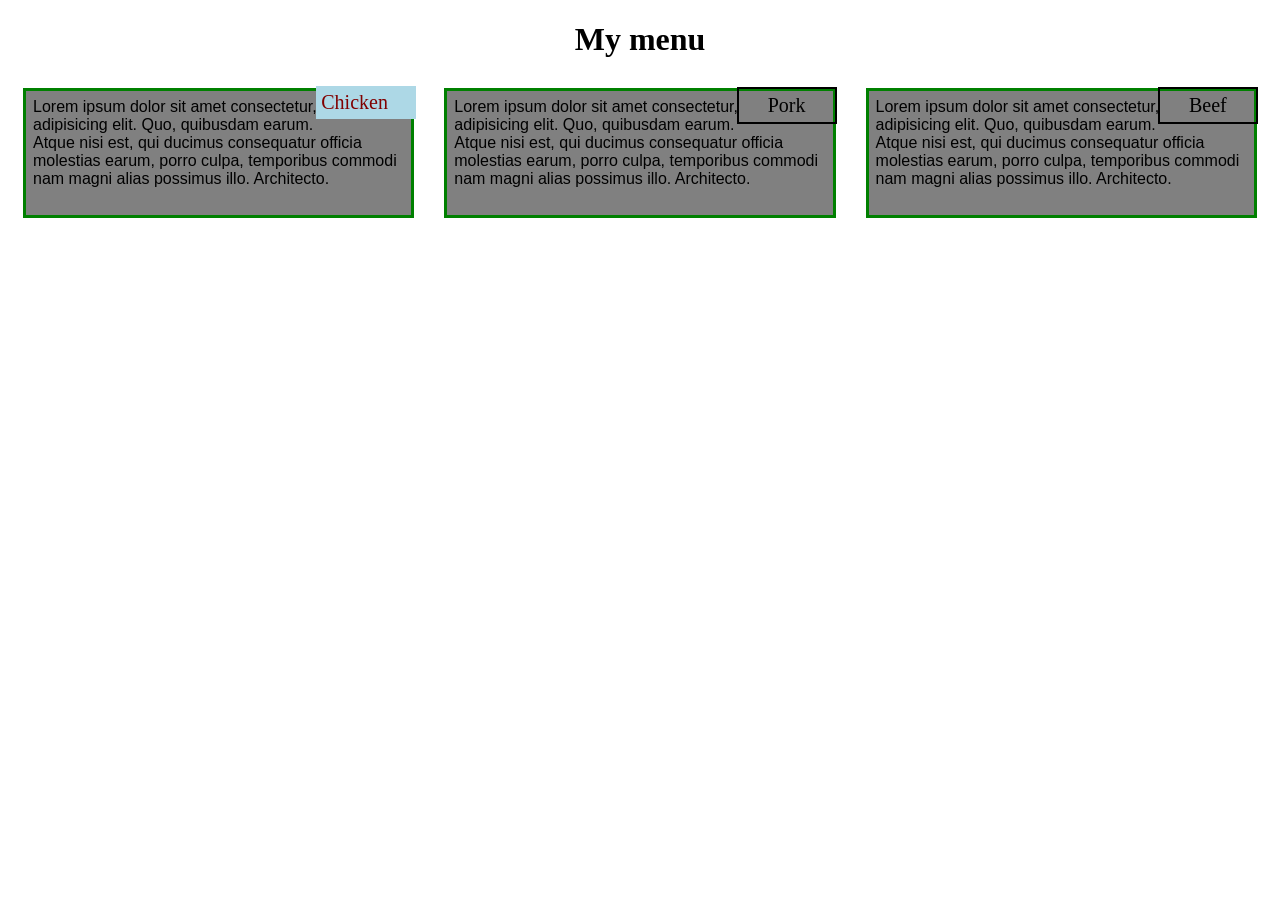
<file: index.html>
<!DOCTYPE html>
<html>
<head>
<meta charset="utf-8">
<meta name="viewport" content="width=device-width, initial-scale=1">
<title>Module 2 </title>
</head>
<link rel="stylesheet" type="text/css" href="module2.css">
<body>
<h1>My menu</h1>

  <Section class="col-lg-4 col-md-6 col-sm-12">
    <div>
      <p class="sub1">Chicken</p>
      <p class="content">Lorem ipsum dolor sit amet consectetur, adipisicing elit. Quo, quibusdam earum. Atque nisi est, qui ducimus consequatur officia molestias earum, porro culpa, temporibus commodi nam magni alias possimus illo. Architecto.
      </p>
    </div>
  </Section>
  
  <Section class="col-lg-4 col-md-6 colmn-sm-12">
    <div>
      <p class="sub2">Pork</p>
      <p class="content">Lorem ipsum dolor sit amet consectetur, adipisicing elit. Quo, quibusdam earum. Atque nisi est, qui ducimus consequatur officia molestias earum, porro culpa, temporibus commodi nam magni alias possimus illo. Architecto.
      </p>
    </div>
  </Section>


    <Section class="col-lg-4 col-md-6 colmn-sm-12">
    <div>
        <p class="sub3">Beef</p>
        <p class="content">Lorem ipsum dolor sit amet consectetur, adipisicing elit. Quo, quibusdam earum. Atque nisi est, qui ducimus consequatur officia molestias earum, porro culpa, temporibus commodi nam magni alias possimus illo. Architecto.
        </p>
      </div>
    </Section>


</body>
</html>
</file>
<file: module2.css>
/*basic style*/


* {
    box-sizing: border-box;
  }

  body {
    background-color: white;
}

  h1 {
    margin-bottom: 15px;
      text-align:center;
  }
  

  .row {
    width: 90%;
  }

    section {
    position: relative;
    padding: 15px;
    width: 100%;
}  

div {
    background-color: grey;
    border: 3.5px solid green;
    width: 100%;
    
}
  
 .sub1 { 
        color: maroon;
        float: right;
        width: 100px;
        padding: 5px;
         margin: -5px -5px 0px;
        border: 2 px solid crimson;
        font-size: 125%;
        background-color: lightblue;
    
    }


.sub2 {
       
        color: black;
        float: right;
        width: 100px;
        padding: 5px;
         margin: -4px -4px 0px;
        border: 2px solid black;
        text-align: center;
        font-size: 125%;
        
    
    }


.sub3 {
        color: black;
        float: right;
        width: 100px;
         margin: -4px -4px 0px;
        border: 2px solid black;
        text-align: center;
        font-size: 125%;
        padding: 5px;
    
    }

 .content {
    padding: 5px;
    border: none;
    background-color: gray;
    font-family: Helvetica;
    color: black;
    margin: 2px ;
    height: 120px;
}
  
@media (min-width: 1200px) {
     .col-lg-4 {
      float: left;
      width: 33.33%;
    
      
    }
   
  }
  
  /********** Medium devices only **********/
  @media (min-width: 992px) and (max-width: 1199px) {
    .col-md-6 {
      float:left;
      width: 50%;
         }

    .col-md-12 {
              float:left ;
              width: 100%;
              margin-left: auto;
              margin-right:auto;
          }
  }
  
    /*mobile version*/
    @media (max-width: 767px)and (max-width:991) {
          .col-sm-12 {
              float: left;
              width: 100%;
                    }
      }
</file>
